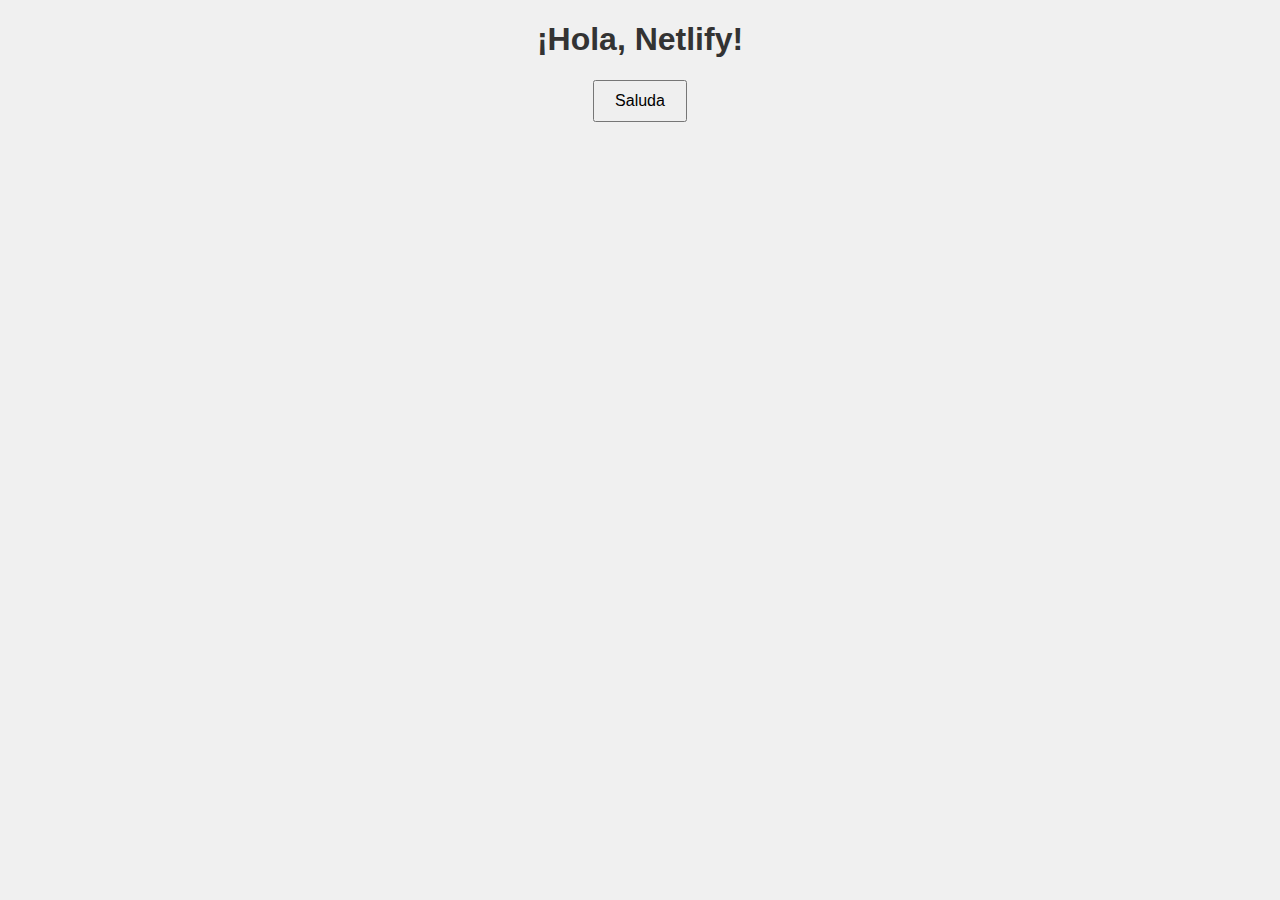
<file: proyectoNetlify/index.html>
<!DOCTYPE html>
<html lang="es">
<head>
 <meta charset="UTF-8">
 <meta name="viewport" content="width=device-width, initial-scale=
1.0">
 <title>Mi Proyecto deployado con Netlify</title>
 <link rel="stylesheet" href="styles.css">
</head>
<body>
 <h1>¡Hola, Netlify!</h1>
 <button onclick="mostrarAlerta()">Saluda</button>
 <script>
 function mostrarAlerta() {
 alert('¡Hola desde Netlify!');
 }
 </script>
</body>
</html>
</file>
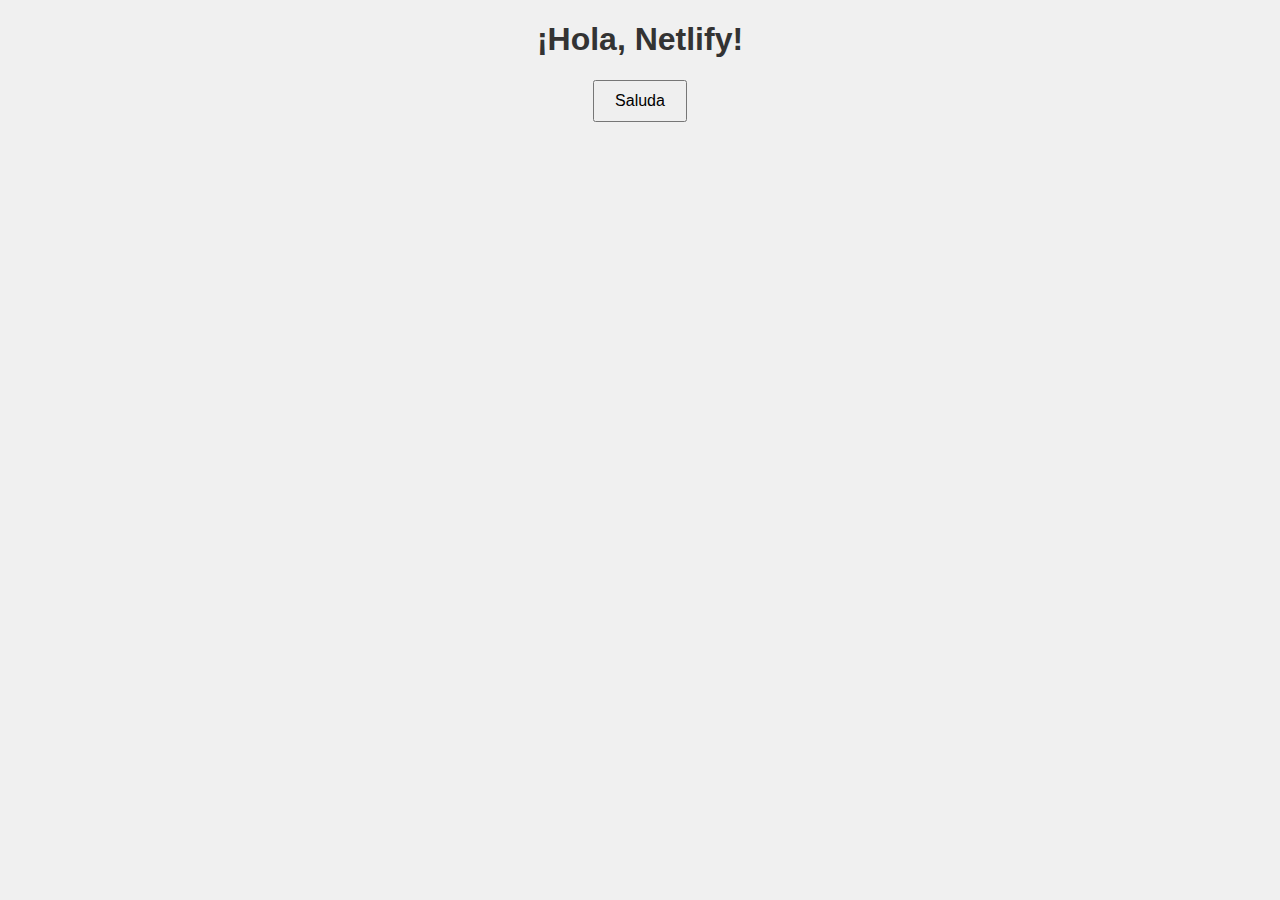
<file: proyectoNetlify/idex.html>
<!DOCTYPE html>
<html lang="es">
<head>
 <meta charset="UTF-8">
 <meta name="viewport" content="width=device-width, initial-scale=
1.0">
 <title>Mi Proyecto deployado con Netlify</title>
 <link rel="stylesheet" href="styles.css">
</head>
<body>
 <h1>¡Hola, Netlify!</h1>
 <button onclick="mostrarAlerta()">Saluda</button>
 <script>
 function mostrarAlerta() {
 alert('¡Hola desde Netlify!');
 }
 </script>
</body>
</html>
</file>
<file: proyectoNetlify/styles.css>
body {
 font-family: Arial, sans-serif;
 text-align: center;
 background-color: #f0f0f0;
}
h1 {
 color: #333;
}
button {
 padding: 10px 20px;
 font-size: 16px;
 cursor: pointer;
}
</file>
